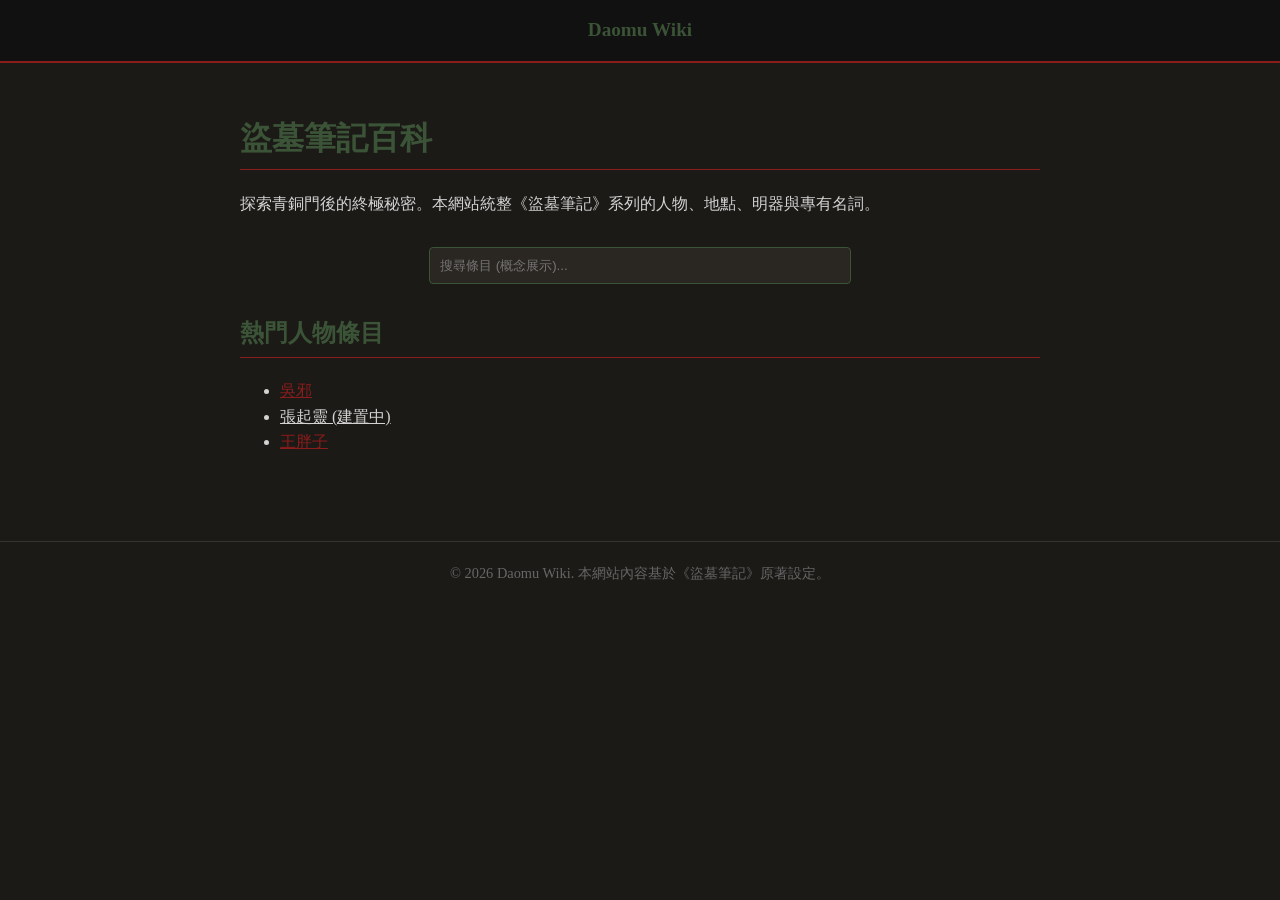
<file: DaoMu Wiki/index.html>
<!DOCTYPE html>
<html lang="zh-TW">
<head>
    <meta charset="UTF-8">
    <meta name="viewport" content="width=device-width, initial-scale=1.0">
    <title>Daomu Wiki - 盜墓筆記百科</title>
    <link rel="stylesheet" href="css/style.css">
</head>
<body>
    <header>
        <a href="index.html">Daomu Wiki</a>
    </header>

    <div class="container">
        <h1>盜墓筆記百科</h1>
        <p>探索青銅門後的終極秘密。本網站統整《盜墓筆記》系列的人物、地點、明器與專有名詞。</p>

        <div class="search-box">
            <input type="text" placeholder="搜尋條目 (概念展示)...">
        </div>

        <h2>熱門人物條目</h2>
        <ul>
            <li><a href="characters/wu-xie.html" style="color: var(--accent-red);">吳邪</a></li>
            <li><a href="#" style="color: var(--text-color);">張起靈 (建置中)</a></li>
            <li><a href="characters/wang-pangzi.html" style="color: var(--accent-red);">王胖子</a></li>
        </ul>
    </div>

    <footer>
        &copy; 2026 Daomu Wiki. 本網站內容基於《盜墓筆記》原著設定。
    </footer>
</body>
</html>
</file>
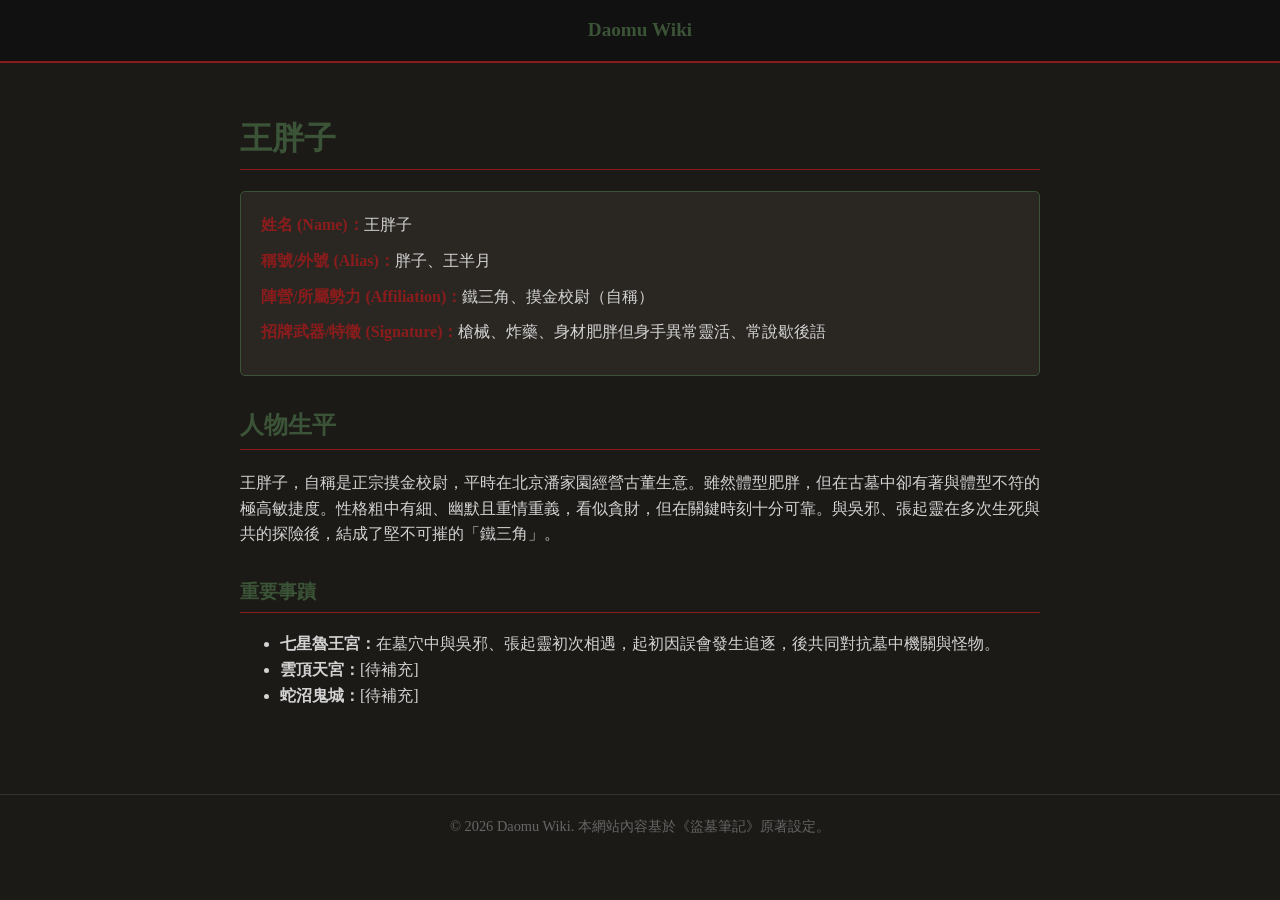
<file: DaoMu Wiki/characters/wang-pangzi.html>
<!DOCTYPE html>
<html lang="zh-TW">
<head>
    <meta charset="UTF-8">
    <meta name="viewport" content="width=device-width, initial-scale=1.0">
    <title>王胖子 - Daomu Wiki</title>
    <!-- 引入上一層資料夾的樣式表 -->
    <link rel="stylesheet" href="../css/style.css">
</head>
<body>
    <!-- 1. header 導覽列 -->
    <header>
        <a href="../index.html">Daomu Wiki</a>
    </header>

    <div class="container">
        <h1>王胖子</h1>

        <!-- 2. profile-card 資料卡 -->
        <div class="profile-card">
            <ul>
                <li><strong>姓名 (Name)：</strong>王胖子</li>
                <li><strong>稱號/外號 (Alias)：</strong>胖子、王半月</li>
                <li><strong>陣營/所屬勢力 (Affiliation)：</strong>鐵三角、摸金校尉（自稱）</li>
                <li><strong>招牌武器/特徵 (Signature)：</strong>槍械、炸藥、身材肥胖但身手異常靈活、常說歇後語</li>
            </ul>
        </div>

        <!-- 3. biography 生平簡介 -->
        <div class="biography">
            <h2>人物生平</h2>
            <p>王胖子，自稱是正宗摸金校尉，平時在北京潘家園經營古董生意。雖然體型肥胖，但在古墓中卻有著與體型不符的極高敏捷度。性格粗中有細、幽默且重情重義，看似貪財，但在關鍵時刻十分可靠。與吳邪、張起靈在多次生死與共的探險後，結成了堅不可摧的「鐵三角」。</p>
            
            <h3>重要事蹟</h3>
            <ul>
                <li><strong>七星魯王宮：</strong>在墓穴中與吳邪、張起靈初次相遇，起初因誤會發生追逐，後共同對抗墓中機關與怪物。</li>
                <li><strong>雲頂天宮：</strong>[待補充]</li>
                <li><strong>蛇沼鬼城：</strong>[待補充]</li>
            </ul>
        </div>
    </div>

    <!-- 4. footer 宣告 -->
    <footer>
        &copy; 2026 Daomu Wiki. 本網站內容基於《盜墓筆記》原著設定。
    </footer>
</body>
</html>
</file>
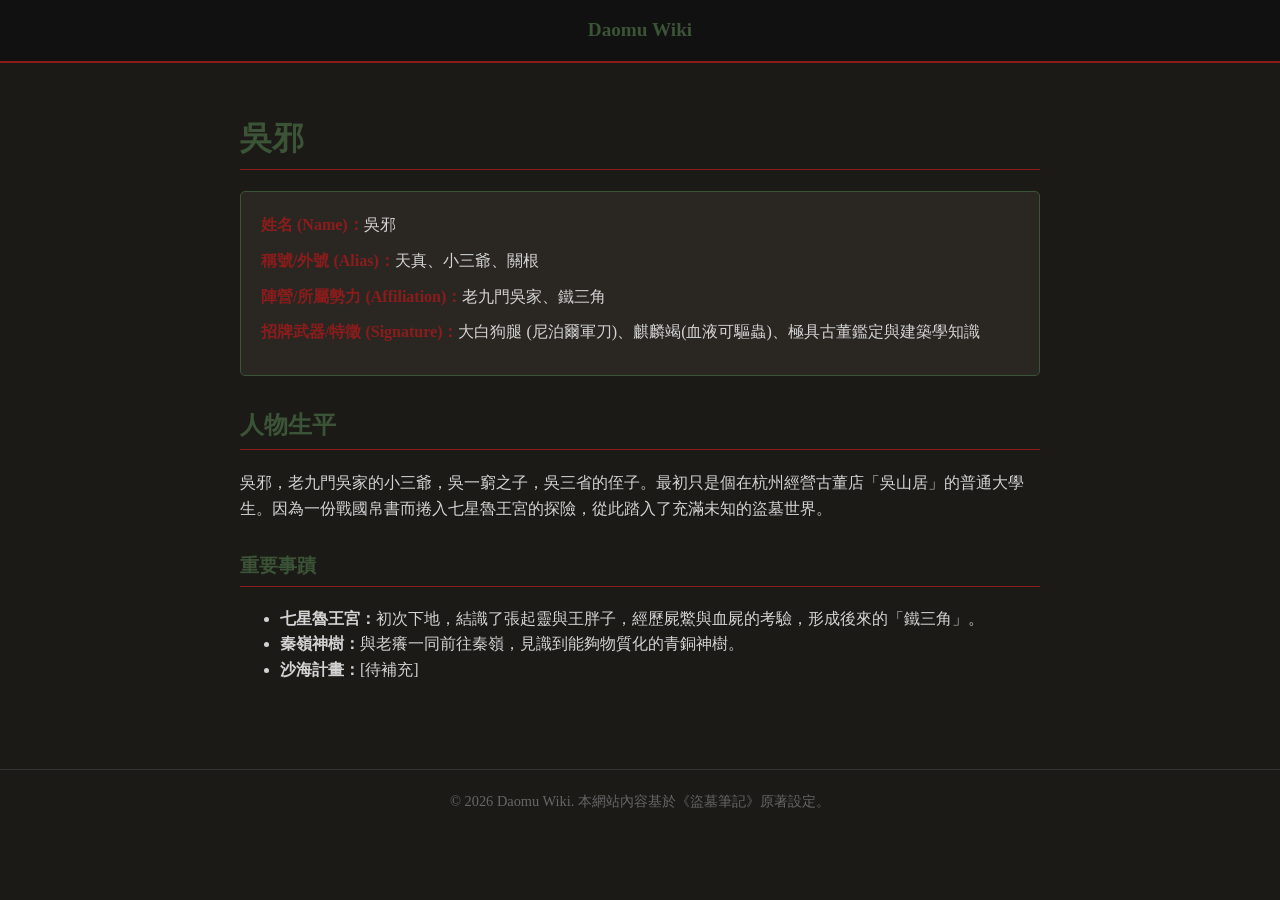
<file: DaoMu Wiki/characters/wu-xie.html>
<!DOCTYPE html>
<html lang="zh-TW">
<head>
    <meta charset="UTF-8">
    <meta name="viewport" content="width=device-width, initial-scale=1.0">
    <title>吳邪 - Daomu Wiki</title>
    <!-- 引入上一層資料夾的樣式表 -->
    <link rel="stylesheet" href="../css/style.css">
</head>
<body>
    <!-- 1. header 導覽列 -->
    <header>
        <a href="../index.html">Daomu Wiki</a>
    </header>

    <div class="container">
        <h1>吳邪</h1>

        <!-- 2. profile-card 資料卡 -->
        <div class="profile-card">
            <ul>
                <li><strong>姓名 (Name)：</strong>吳邪</li>
                <li><strong>稱號/外號 (Alias)：</strong>天真、小三爺、關根</li>
                <li><strong>陣營/所屬勢力 (Affiliation)：</strong>老九門吳家、鐵三角</li>
                <li><strong>招牌武器/特徵 (Signature)：</strong>大白狗腿 (尼泊爾軍刀)、麒麟竭(血液可驅蟲)、極具古董鑑定與建築學知識</li>
            </ul>
        </div>

        <!-- 3. biography 生平簡介 -->
        <div class="biography">
            <h2>人物生平</h2>
            <p>吳邪，老九門吳家的小三爺，吳一窮之子，吳三省的侄子。最初只是個在杭州經營古董店「吳山居」的普通大學生。因為一份戰國帛書而捲入七星魯王宮的探險，從此踏入了充滿未知的盜墓世界。</p>
            
            <h3>重要事蹟</h3>
            <ul>
                <li><strong>七星魯王宮：</strong>初次下地，結識了張起靈與王胖子，經歷屍鱉與血屍的考驗，形成後來的「鐵三角」。</li>
                <li><strong>秦嶺神樹：</strong>與老癢一同前往秦嶺，見識到能夠物質化的青銅神樹。</li>
                <li><strong>沙海計畫：</strong>[待補充]</li>
            </ul>
        </div>
    </div>

    <!-- 4. footer 宣告 -->
    <footer>
        &copy; 2026 Daomu Wiki. 本網站內容基於《盜墓筆記》原著設定。
    </footer>
</body>
</html>
</file>
<file: DaoMu Wiki/css/style.css>
/* css/style.css */
:root {
    --bg-color: #1c1a17; /* 深褐/深灰色背景 */
    --text-color: #d3d3d3; /* 淺灰色文字 */
    --accent-red: #8b1c1c; /* 暗紅色強調 */
    --accent-green: #3b5336; /* 青銅綠色強調 */
    --card-bg: #2a2723; /* 區塊底色 */
}

body {
    background-color: var(--bg-color);
    color: var(--text-color);
    font-family: "Noto Serif TC", serif; /* 復古探險感 */
    line-height: 1.6;
    margin: 0;
    padding: 0;
}

.container {
    max-width: 800px;
    margin: 0 auto;
    padding: 20px;
}

h1, h2, h3 {
    color: var(--accent-green);
    border-bottom: 1px solid var(--accent-red);
    padding-bottom: 5px;
    margin-top: 30px;
}

header {
    background-color: #111;
    padding: 15px 20px;
    text-align: center;
    border-bottom: 2px solid var(--accent-red);
}

header a {
    color: var(--accent-green);
    text-decoration: none;
    font-size: 1.2em;
    font-weight: bold;
}

/* 網頁首頁的搜尋框 */
.search-box {
    margin: 30px 0;
    text-align: center;
}

.search-box input {
    padding: 10px;
    width: 80%;
    max-width: 400px;
    background: var(--card-bg);
    border: 1px solid var(--accent-green);
    color: var(--text-color);
    border-radius: 4px;
}

/* 人物資料卡組件 */
.profile-card {
    background: var(--card-bg);
    border: 1px solid var(--accent-green);
    padding: 20px;
    border-radius: 5px;
    margin-bottom: 20px;
}

.profile-card ul {
    list-style-type: none;
    padding: 0;
    margin: 0;
}

.profile-card li {
    margin-bottom: 10px;
}

.profile-card strong {
    color: var(--accent-red);
}

.biography {
    margin-top: 20px;
}

footer {
    text-align: center;
    margin-top: 50px;
    padding: 20px;
    font-size: 0.9em;
    color: #666;
    border-top: 1px solid #333;
}

/* 響應式設計 */
@media (max-width: 600px) {
    .container {
        padding: 15px;
    }
}
</file>
